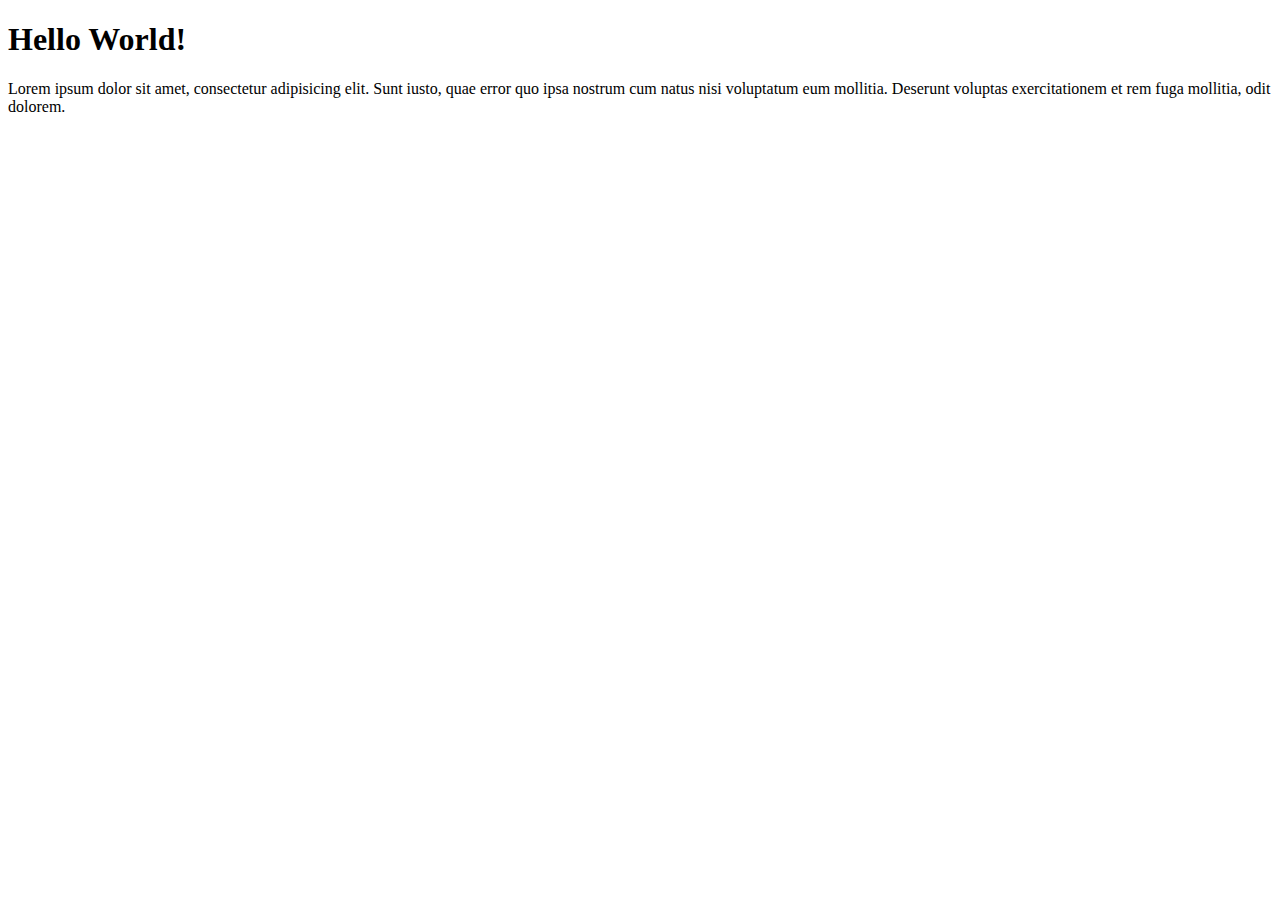
<file: 4Week/1Day/index.html>
<!DOCTYPE html>
<html lang="en">
<head>
    <meta charset="UTF-8">
    <meta name="viewport" content="width=device-width, initial-scale=1.0">
    <meta http-equiv="X-UA-Compatible" content="ie=edge">
    <title>Sample HTML File</title>
    <script>
        fetch("https://pokeapi.co/api/v2/pokemon/7/")
            .then(res => res.json())
            .then(poke => console.log(poke));
    </script>
</head>
<body>
    <h1>Hello World!</h1>
    <p>
        Lorem ipsum dolor sit amet, consectetur adipisicing elit. Sunt iusto, quae error quo ipsa nostrum cum natus nisi voluptatum eum mollitia. Deserunt voluptas exercitationem et rem fuga mollitia, odit dolorem.
    </p>
</body>
</html>
</file>
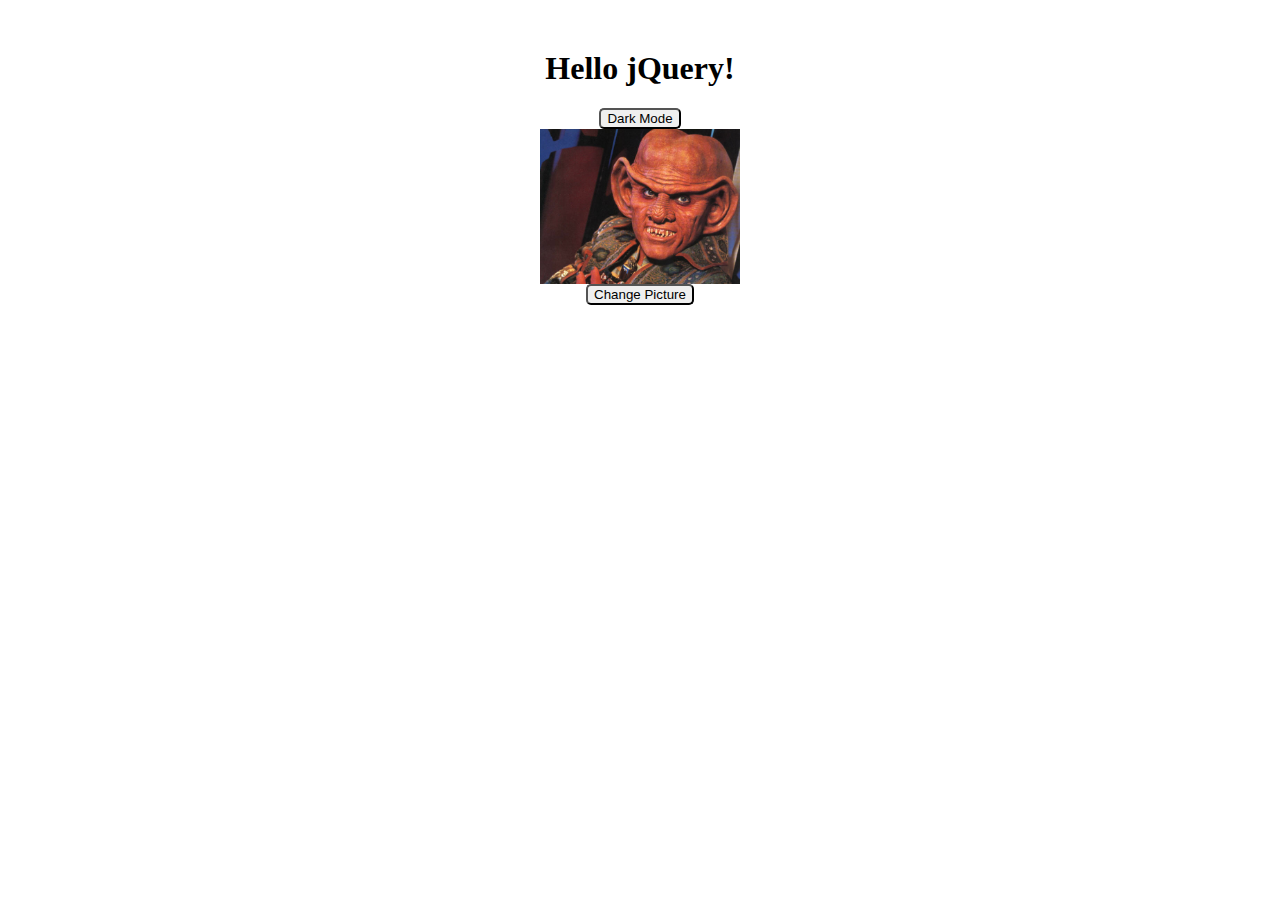
<file: 4Week/2Day/index.html>
<!DOCTYPE html>
<html lang="en">
<head>
    <meta charset="UTF-8">
    <meta name="viewport" content="width=device-width, initial-scale=1.0">
    <meta http-equiv="X-UA-Compatible" content="ie=edge">
    <link rel="stylesheet" href="css/main.css">
    <link id="css-toggle" rel="stylesheet" href="css/lightmode.css" backup="css/darkmode.css">
    <script
        defer
        src="https://code.jquery.com/jquery-3.4.1.js"
        integrity="sha256-WpOohJOqMqqyKL9FccASB9O0KwACQJpFTUBLTYOVvVU="
        crossorigin="anonymous"></script>
    <script defer src="js/main.js"></script>
    <title>Hello jQuery</title>
    </head>
    <body>
        <div id="header">
            <h1 id="header-text">Hello jQuery!</h1>
        </div>
        <button id="mode-toggle">Dark Mode</button>
        <img src="images/quark-ferengi.png" backup="images/jtt-valentine.jpg" alt="funny-pic" id="funny-pic">
        <button id="pic-toggle">Change Picture</button>
    </body>
</html>
</file>
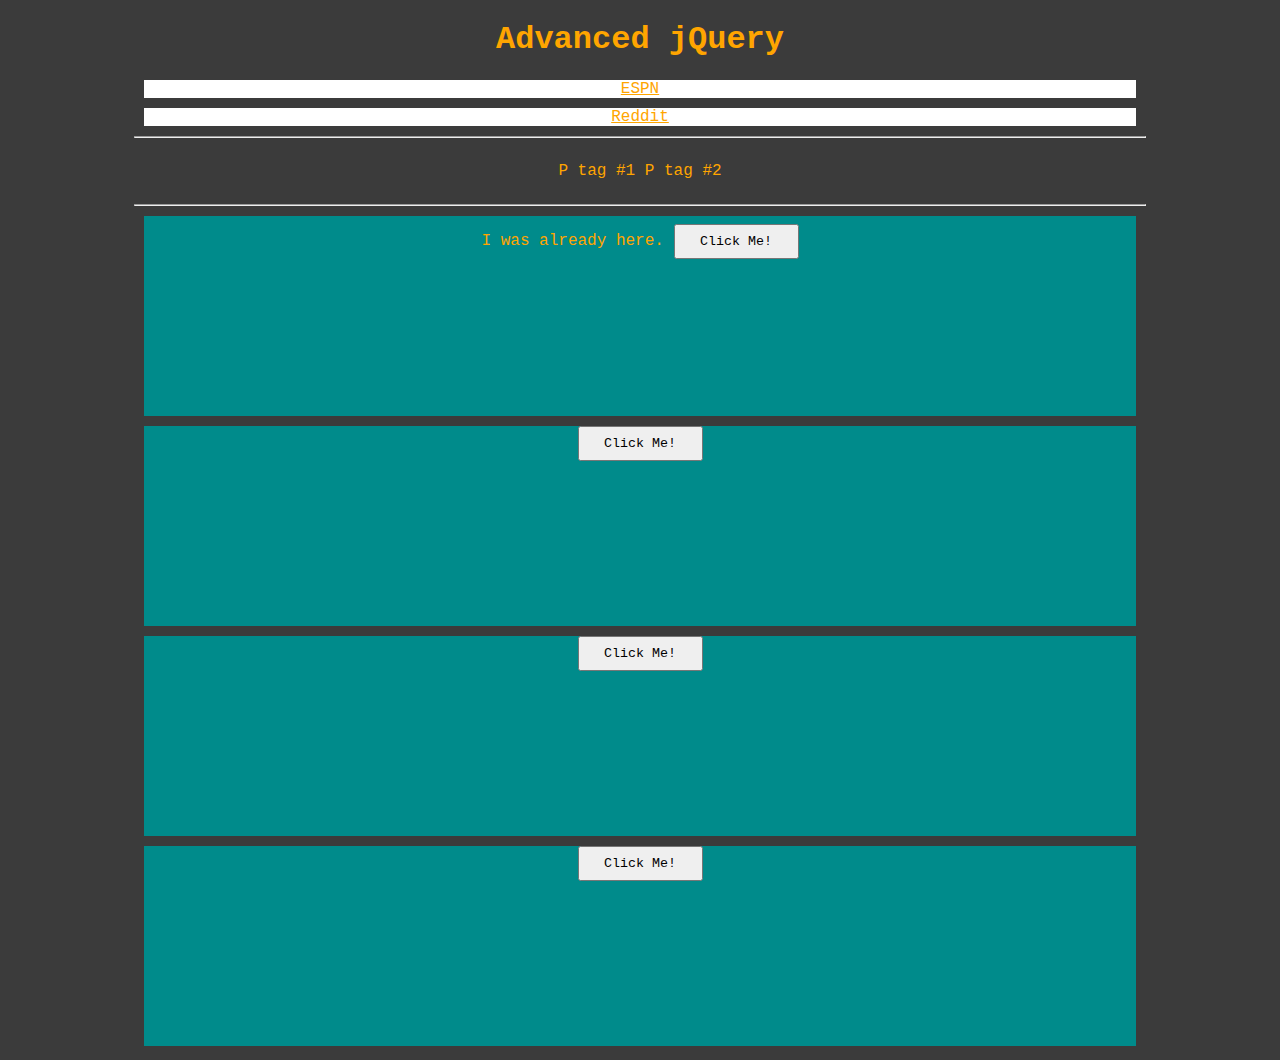
<file: 5Week/jquery-fun/index.html>
<!DOCTYPE html>
<html lang="en">
<head>
    <meta charset="UTF-8">
    <meta name="viewport" content="width=device-width, initial-scale=1.0">
    <meta http-equiv="X-UA-Compatible" content="ie=edge">
    <link rel="stylesheet" href="css/style.css">
    <script
        defer
        src="https://code.jquery.com/jquery-3.4.1.js"
        integrity="sha256-WpOohJOqMqqyKL9FccASB9O0KwACQJpFTUBLTYOVvVU="
        crossorigin="anonymous"></script>
    <script defer src="js/main.js"></script>
    <title>jQuery Fun!</title>
    </head>
    <body>
        <div id="wrapper">
            <h1>Advanced jQuery</h1>
            <a href="http://espn.com">ESPN</a>
            <a href="http://reddit.com">Reddit</a>
            <hr>
            <p>P tag #1</p>
            <p>P tag #2</p>
            <hr>
            <div class="btn-wrapper">
                <p class="hover-me">I was already here.</p>
                <button>Click Me!</button>
            </div>
            <div class="btn-wrapper">
                <button>Click Me!</button>
            </div>
            <div class="btn-wrapper">
                <button>Click Me!</button>
            </div>
            <div class="btn-wrapper">
                <button>Click Me!</button>
            </div>
        </div>
    </body>
</html>
</file>
<file: 4Week/2Day/css/main.css>
body {
    text-align: center;
    margin-top: 50px;
}

button {
    border-radius: 5px;
}
img {
    width: 200px;
    display: block;
    margin: 0 auto;
}
.red {
    color: red;
}
</file>
<file: 4Week/2Day/css/lightmode.css>
body {
    background-color: white;
}
* {
    color: black;
}
</file>
<file: 5Week/jquery-fun/css/style.css>
body {
    background-color: #3b3b3b;
    text-align: center;
}
p {
    display: inline-block;
}
a {
    /* using display:block + margin instead of <br> tags! */
    display: block;
    margin: 10px;
    background-color: white;

}
*:not(button) {
    color: orange;
}
*{
    font-family: 'Consolas', monospace;
}
#wrapper {
    width: 80%;
    margin: 0 auto;
}
    #wrapper button {
        width: 125px;
        height: 35px;
    }
    .btn-wrapper {
        background-color: darkcyan;
        height: 200px;
        overflow-y: scroll;
        margin: 10px;
    }
    .cool-fx {
        color: limegreen;
        text-shadow: black 2px 2px 2px;
    }
</file>
